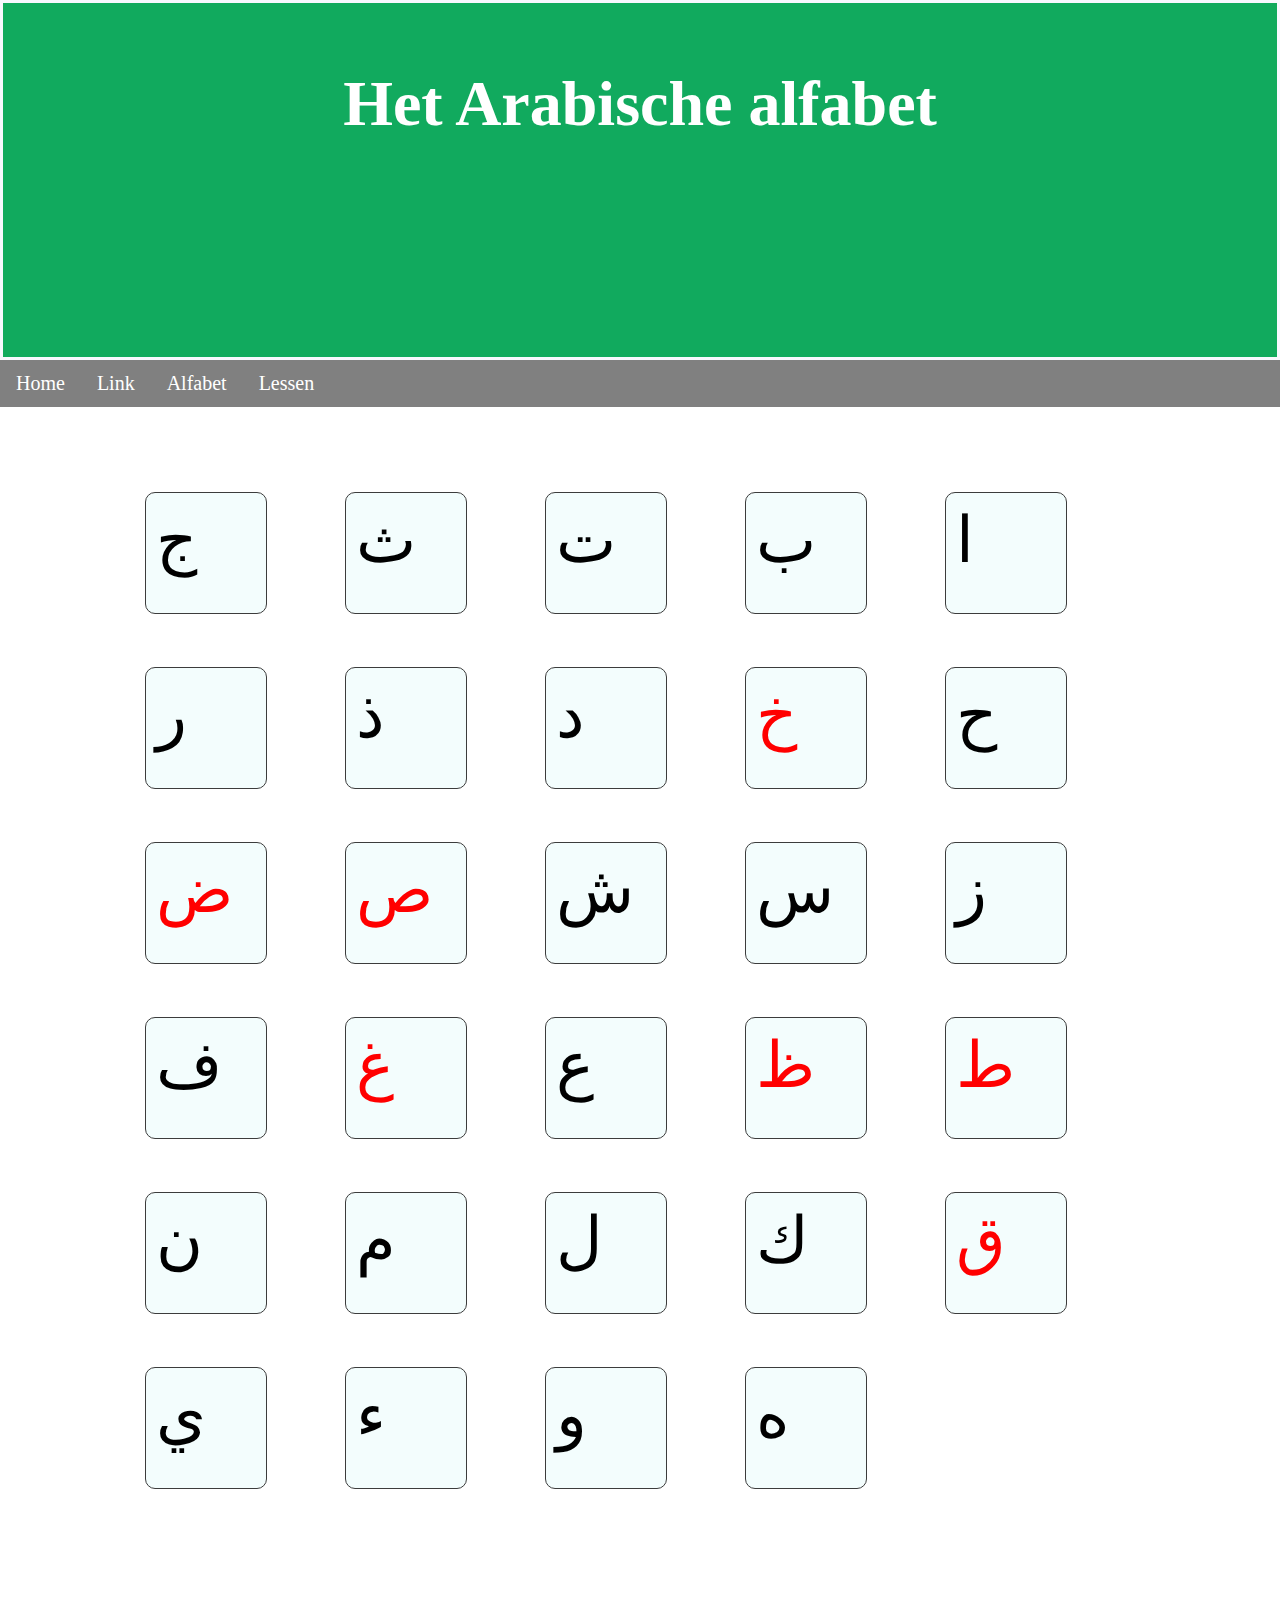
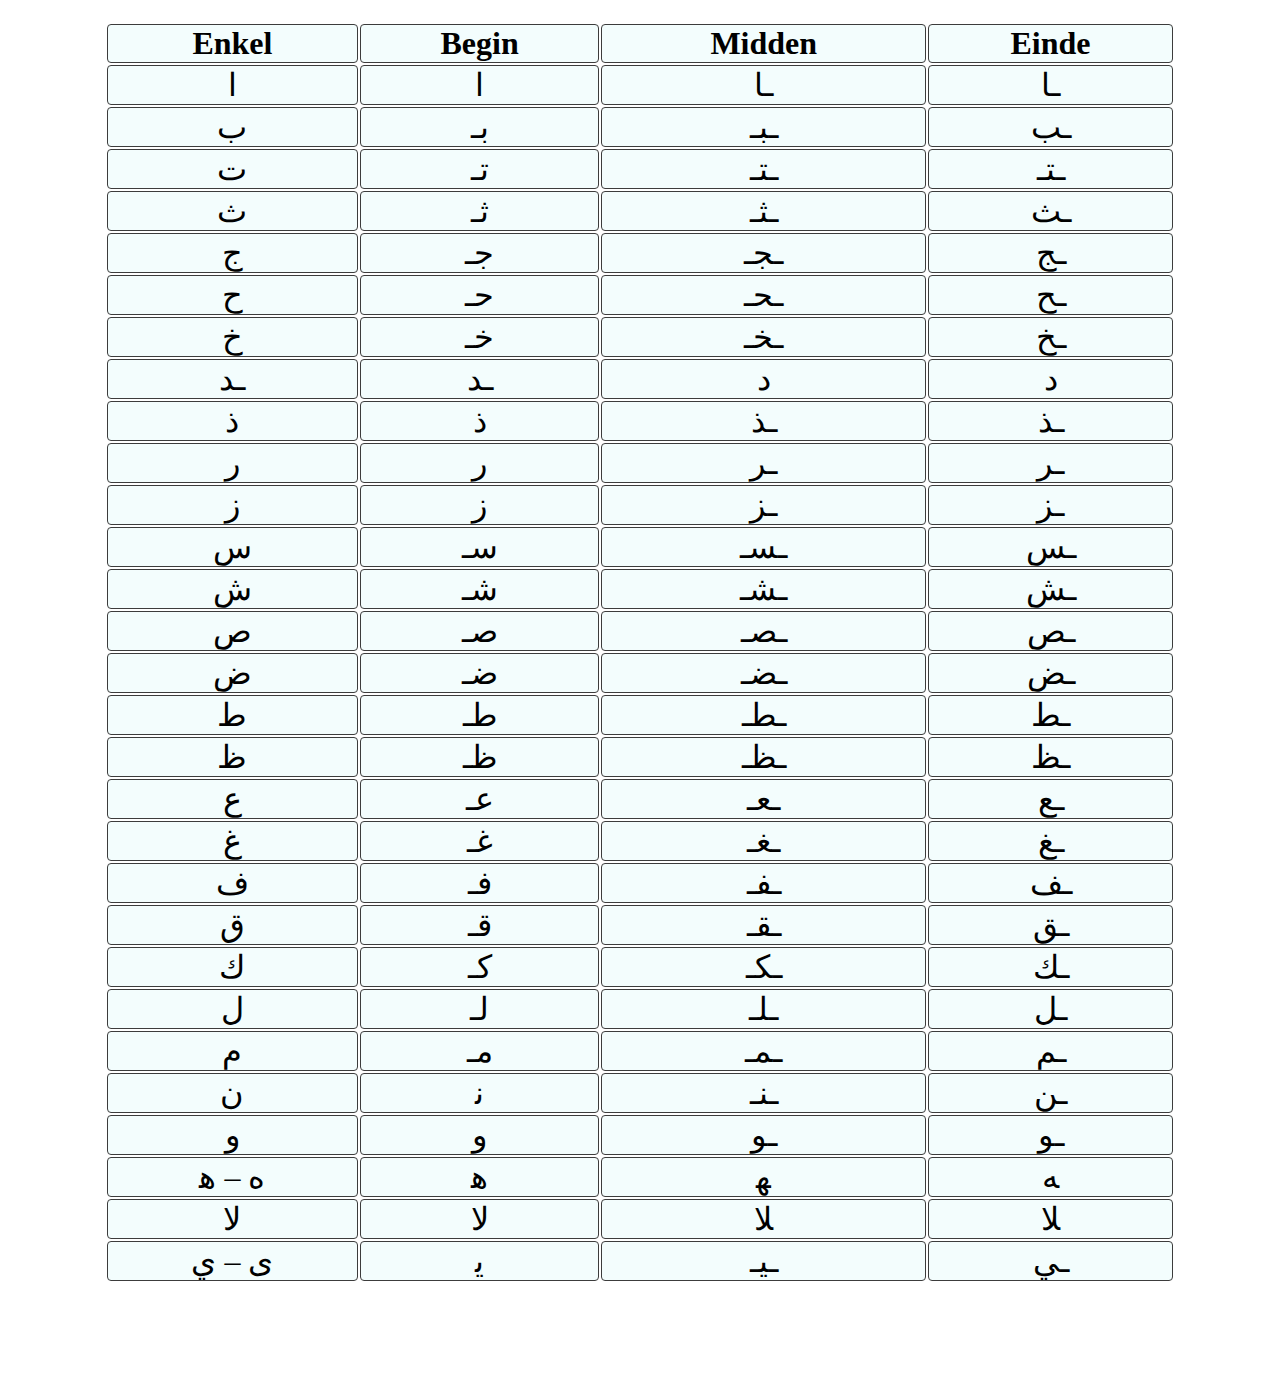
<file: pageA.html>
<!DOCTYPE html>
<html lang="en" >
<head>
    <meta charset="UTF-8">
    <meta name="viewport" content="width=device-width, initial-scale=1.0">
    <title>Ders</title>
    <link rel="stylesheet" href="css/main.css">
    
</head>
<body>
    <header class="header">
        <h1>Het Arabische alfabet</h1>
        
    </header>
    
    <nav class="navbar">
        <a href="index.html">Home</a>    
        <a href="index.html">Link</a> 
        <a href="pageA.html">Alfabet</a>          
        <div class="dropdown">
          <button class="dropbtn">Lessen<i class="fa fa-caret-down"></i>
          </button>
          <div class="dropdown-content">  
            <a href="page1.html">Les1</a>
            <a href="page2.html">Les2</a>
            <a href="page3.html">Les3</a>
            <a href="Page4.html">Les4</a>
          </div>    
        </nav>
        
        <main class="mn-board">

          <div class="board">
            <div class="aa"><p>ج</p><audio class="sound" src="soundAlf/jeem.mp3"></audio></div>
            <div class="aa"><p>ث</p><audio class="sound" src="soundAlf/th-ee ed.mp3"></audio></div>
            <div class="aa"><p>ت</p><audio class="sound" src="soundAlf/te-ed.mp3"></audio></div>
            <div class="aa"><p>ب</p><audio class="sound" src="soundAlf/be-ED.mp3"></audio></div>
            <div class="aa"><p>ا</p><audio class="sound" src="soundAlf/alif-ED.mp3"></audio></div>
            
            <div class="aa"><p>ر</p><audio class="sound" src="soundAlf/ra.mp3"></audio></div>
            <div class="aa"><p>ذ</p><audio class="sound" src="soundAlf/dhaalZacht..mp3"></audio></div>
            <div class="aa"><p>د</p><audio class="sound" src="soundAlf/dhaal.mp3"></audio></div>
            <div class="aa" style= "color:red"><p>خ</p><audio class="sound" src="soundAlf/khaa.mp3"></audio></div>
            <div class="aa"><p>ح</p><audio class="sound" src="soundAlf/ha-ed.mp3"></audio></div>
            
            
            <div class="aa" style= "color:red"><p>ض</p><audio class="sound" src="soundAlf/daad.mp3"></audio></div>
            <div class="aa" style= "color:red"><p>ص</p><audio class="sound" src="soundAlf/saad.mp3"></audio></div>
            <div class="aa"><p>ش</p><audio class="sound" src="soundAlf/shien.mp3"></audio></div>
            <div class="aa"><p>س </p><audio class="sound" src="soundAlf/Seen.mp3"></audio></div>
            <div class="aa"><p>ز</p><audio class="sound" src="soundAlf/zaa.mp3"></audio></div>
            
            
            <div class="aa"><p>ف</p><audio class="sound" src="soundAlf/fee.mp3"></audio></div>
            <div class="aa" style= "color:red"><p>غ</p><audio class="sound" src="soundAlf/ghayn.mp3"></audio></div>
            <div class="aa"><p>ع</p><audio class="sound" src="soundAlf/ayn.mp3"></audio></div>
            <div class="aa" style= "color:red"><p>ظ</p><audio class="sound" src="soundAlf/dzaaZwaar.mp3"></audio></div>
            <div class="aa" style= "color:red"><p>ط</p><audio class="sound" src="soundAlf/Taa.mp3"></audio></div>

            <div class="aa"><p>ن</p><audio class="sound" src="soundAlf/noon.mp3"></audio></div>
            <div class="aa"><p>م</p><audio class="sound" src="soundAlf/meem.mp3"></audio></div>
            <div class="aa"><p>ل</p><audio class="sound" src="soundAlf/laam.mp3"></audio></div>
            <div class="aa"><p>ك</p><audio class="sound" src="soundAlf/keef.mp3"></audio></div>
            <div class="aa" style= "color:red"><p>ق</p><audio class="sound" src="soundAlf/qaaf.mp3"></audio></div>
            
            
            
            <div class="aa"><p>ي</p><audio class="sound" src="soundAlf/Yaa.mp3"></audio></div> 
            <div class="aa"><p>ء</p><audio class="sound" src="soundAlf/hamza.mp3"></audio></div> 
            <div class="aa"><p>و</p><audio class="sound" src="soundAlf/waaw.mp3"></audio></div>
            <div class="aa"><p>ه</p><audio class="sound" src="soundAlf/klienha.mp3"></audio></div>  
         
              </div>

              
            </main>  
                 
            
          <section>
            <table class="tab">
              <tr>
                <th>Enkel</th>
                <th>Begin</th>
                <th>Midden</th>
                <th>Einde</th>
              </tr>
              <tr>
                <td>ا</td>
                <td>ا</td>
                <td>ـا</td>
                <td>ـا</td>
              </tr>
              <tr>
                <td>ﺏ</td>
                <td>بـ</td>
                <td>ـبـ</td>
                <td>ـب</td>
              </tr>
              <tr>
                <td>ت</td>
                <td>تـ</td>
                <td>ـتـ</td>
                <td>ـتـ</td>
              </tr>
              <tr>
                <td>ﺙ</td>
                <td>ثـ</td>
                <td>ـثـ</td>
                <td>ـث</td>
              </tr>

              <tr>
                <td>ج</td>
                <td>جـ</td>
                <td>ـجـ</td>
                <td>ـج</td>
              </tr>
              <tr>
                <td>ح</td>
                <td>حـ</td>
                <td>ـحـ</td>
                <td>ـح</td>
              </tr>
              <tr>
                <td>خ</td>
                <td>خـ</td>
                <td>ـخـ</td>
                <td>ـخ</td>
              </tr>
              <tr>
                <td>ـد</td>
                <td>ـد</td>
                <td>ﺩ</td>
                <td>ﺩ</td>
              </tr>
              <tr>
                <td>ذ</td>
                <td>ذ</td>
                <td>ـذ</td>
                <td>ـذ</td>
              </tr>
              <tr>
                <td>ر</td>
                <td>ر</td>
                <td>ـر</td>
                <td>ـر</td>
              </tr>
              <tr>
                <td>ز</td>
                <td>ز</td>
                <td>ـز</td>
                <td>ـز</td>
              </tr>
              <tr>
                <td>ﺱ</td>
                <td>سـ</td>
                <td>ـسـ</td>
                <td>ـس</td>
              </tr>
              
              <tr>
                <td>ﺵ</td>
                <td>شـ</td>
                <td>ـشـ</td>
                <td>ـش</td>
              </tr>
              <tr>
                <td>ص</td>
                <td>صـ</td>
                <td>ـصـ</td>
                <td>ـص</td>
              </tr>
      
              <tr>
                <td>ض</td>
                <td>ضـ</td>
                <td>ـضـ</td>
                <td>ـض</td>
              </tr>
              <tr>
                <td>ط</td>
                <td>طـ</td>
                <td>ـطـ</td>
                <td>ـط</td>
              </tr>
              <tr>
                <td>ظ</td>
                <td>ظـ</td>
                <td>ـظـ</td>
                <td>ـظ</td>
              </tr>
              <tr>
                <td>ع</td>
                <td>عـ</td>
                <td>ـعـ</td>
                <td>ـع</td>
              </tr>
              <tr>
                <td>غ</td>
                <td>غـ</td>
                <td>ـغـ</td>
                <td>ـغ</td>
              </tr>
              
              <tr>
                <td>ف</td>
                <td>فـ</td>
                <td>ـفـ</td>
                <td>ـف</td>
              </tr>
              <tr>
                <td>ق</td>
                <td>قـ</td>
                <td>ـقـ</td>
                <td>ـق</td>
              </tr>
              <tr>
                <td>ك</td>
                <td>كـ</td>
                <td>ـكـ</td>
                <td>ـك</td>
              </tr>
              <tr>
                <td>ل</td>
                <td>لـ</td>
                <td>ـلـ</td>
                <td>ـل</td>
              </tr>
              <tr>
                <td>م</td>
                <td>مـ</td>
                <td>ـمـ</td>
                <td>ـم</td>
              </tr>
              <tr>
                <td>ﻥ</td>
                <td>ﻧ</td>
                <td>ـنـ</td>
                <td>ـن</td>
              </tr>
              <tr>
                <td>و</td>
                <td>و</td>
                <td>ـو</td>
                <td>ـو</td>
              </tr>
              <tr>
                <td>ه – ﻫ</td>
                <td>ﻫ</td>
                <td>ﻬ</td>
                <td>ﻪ</td>
              </tr>
              <tr>
                <td>ﻻ</td>
                <td>ﻻ</td>
                <td>ﻼ</td>
                <td>ﻼ</td>
              </tr>
              <tr>
                <td>ﻯ – ﻱ</td>
                <td>ﻳ</td>
                <td>ـيـ</td>
                <td>ـي</td>
              </tr>
            
            </table>
          </section>

      
        <script src="script.js"></script>
        
        


</body>
</html>
</file>
<file: css/main.css>
*{
    margin: 0%;
    padding: 0%;
}

   .header {
     text-align: center;
     font-family: 'Times New Roman', Times, serif;
     font-size: xx-large;
     color: white;
     width: auto;
     height: 40vh;
     border-style: solid;    
     border-color: ghostwhite;
     box-sizing: border-box;
     background-color: rgb(17, 170, 94);
     padding: 5%;
   }
   
    .navbar {
        overflow: hidden;
        background-color: grey;
    }
    
    /* Links inside the navbar */
    .navbar a {
        float: left;
        font-size: 20px;
        font-family: 'Times New Roman', Times, serif;
        color: white;
        text-align: center;
        padding: 12px 16px;
        text-decoration: none;
    }
    
    /* The dropdown container */
    .dropdown {
        float: left;
        overflow: hidden;
    }
    
    /* Dropdown button */
    .dropdown .dropbtn {
        font-size: 20px;
        border: none;
        outline: none;
        color: white;
        padding: 12px 16px;
        background-color: inherit;
        font-family: 'Times New Roman', Times, serif; /* Important for vertical align on mobile phones */
        margin: 0; /* Important for vertical align on mobile phones */
    }
    
    /* Add a red background color to navbar links on hover */
    .navbar a:hover, .dropdown:hover .dropbtn {
        background-color: darkgreen;
    }
    
    /* Dropdown content (hidden by default) */
    .dropdown-content {
        display: none;
        position: absolute;
        background-color: rgb(226, 226, 226);
        min-width: 160px;
    }
    
    /* Links inside the dropdown */
    .dropdown-content a {
        float: none;
        color: black;
        text-decoration: none;
        display: block;
        text-align: left;
    }
    
    /* Add a grey background color to dropdown links on hover */
    .dropdown-content a:hover {
        background-color: grey;
        color: white;
    }
    
    /* Show the dropdown menu on hover */
    .dropdown:hover .dropdown-content {
        display: block;
    }
    
    .mn-board
    {
      display: flex;
      justify-content: center;
      
    }
    
    .text{
      font-size: x-large;

    }

    .board{
        
        display: grid;
        grid-template-rows: 175px 175px 175px 175px 175px 175px;
        grid-template-columns: 200px 200px 200px 200px 200px;    
        padding: 80px;
    }
    .aa
    {
     display: flex;
     width: 100px;
     height: 100px;
     border-radius: 10px;
     padding: 10px;
     margin: 5px;
     border: 1px solid rgb(60, 60, 60);
     background-color: #f3fdfd;
     color: black;
     display: flex;
     align-items: right;
     font-size: 64px;
    }

    
    
    
    .aa:hover{
        background-color: #006e58;
        color: white;
    }

    .aa:active{
        background-color: rgb(65, 115, 145);
    }

    section
    {
        display: flex;
        justify-content: center;
        background-color: white;
    }
    .tab
    {
        background-color: white;
        width: 120vh;
        padding: 5px;
        margin-bottom: 10vh;
    }
     th,td
    {
        font-size: xx-large;
        background-color: #f3fdfd;
        border-radius: 4px;
        border: 1px solid rgb(60, 60, 60);
        text-align: center;
    }
 
    /*-------------------------------------------------------------------------------------------------------------------------------------------------------------------------*/
    
    /*.board2=mobile .board = pc*/
    @media screen and (min-width: 1000px){ 

    .mn
    {
      display: flex;
      justify-content: left;
      
    }
    .text
    {
        justify-content: left;
        display: grid;
        grid-template-rows: 200px 100px 300px ;
        grid-template-columns: 500px ;
        text-align: left;
        padding: 1vb;
        margin: 10vb;
    }
    
    }


    @media screen and (max-width: 1000px){ 

        .header{ 
            height: 25vb;
            padding: 30px;
            text-align: center;
                
        }
        .header > h1
        {
            font-size: 45px;
        }
        

        .board{    
            
            display: grid;
            grid-template-rows: 110px 110px 110px 110px 110px 110px;
            grid-template-columns: 68px 68px 68px 68px 68px;    
            margin-top: 8vb;
            padding: 0;
        }

        .aa
        {
         display: flex;
         border-radius: 10px;
         width: 30px;
         height: 50px;
         padding: 15px;
         margin: 0px;        
         background-color: #f3fdfd;
         color: black;
         display: flex;
         align-items: center;
         font-size: 40px;
        }

        .aa:hover{           
           
            height: 50px;
            width: 30px;
            margin: 0px;
            padding: 15px;        
        }
        
        .text > h1 
        {
            display: grid;
            grid-template-columns: 350px ;
            margin-top: 30px;
            
        }
        .text
        {
            
            display: grid;
            grid-template-rows: 200px 100px 550px;
            grid-template-columns: 320px ;
            text-align: left;
            padding: 5px;
            margin: 5px;
        }

        
    }
</file>
